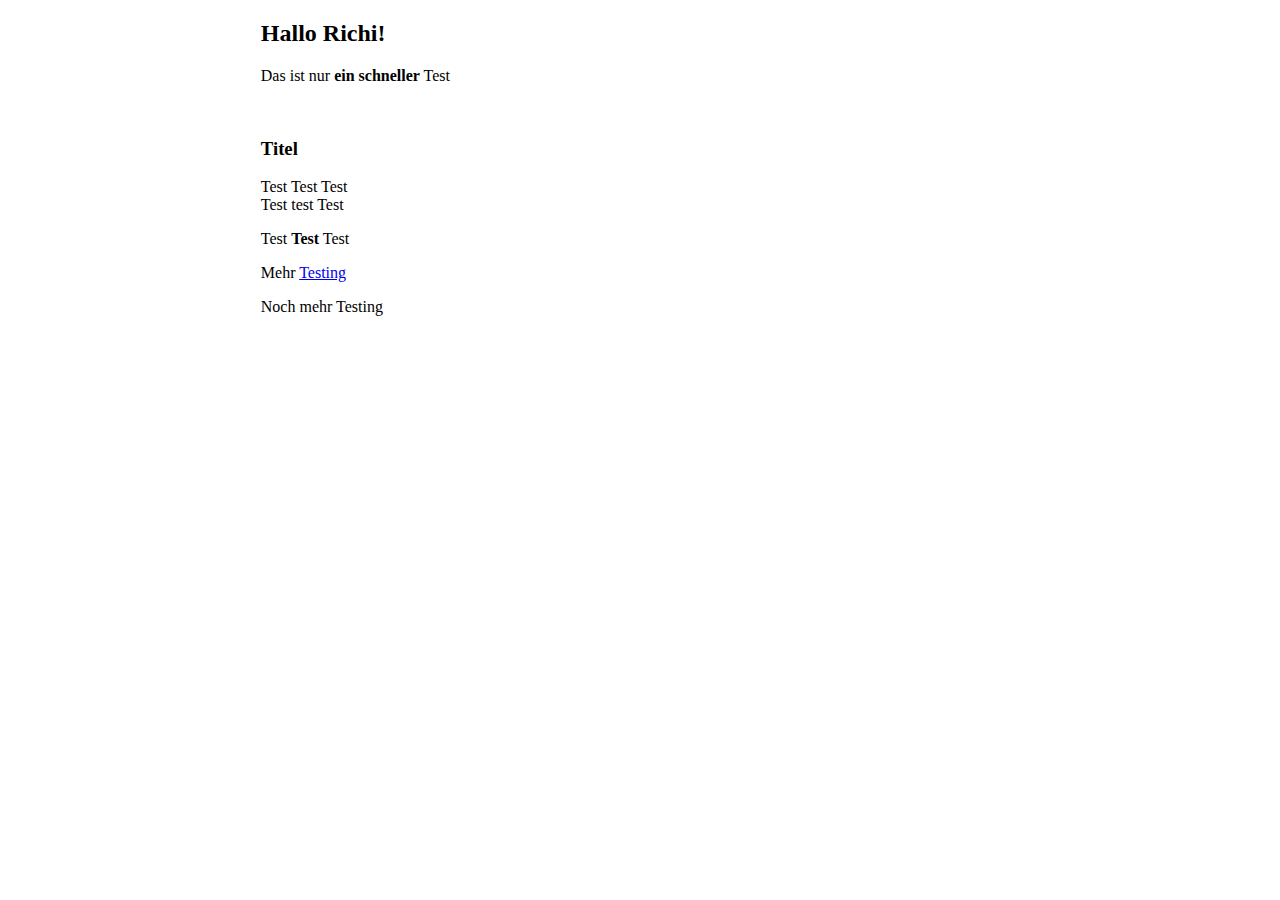
<file: richi.html>
<!DOCTYPE html>
<html lang="en">

<head>
    <meta charset="UTF-8">
    <meta http-equiv="X-UA-Compatible" content="IE=edge">
    <meta name="viewport" content="width=device-width, initial-scale=1.0">
    <title>Test</title>
</head>

<body style="background-color: white">
    <div style="margin: auto 20%;">
        <div id="richi1">
            <h2>Hallo Richi!</h2>
            <p>Das ist nur <b>ein schneller</b> Test</p>
        </div>
    </div>
    <br>
    <div style="margin: auto 20%;">
        <div id="richi2">
            <h3>Titel</h3>
            <p>Test Test Test<br>
                Test test Test</p>
            <p>Test <b>Test</b> Test</p>
            <p>Mehr <a href="/test" target="_blank">Testing</a></p>
            <p>Noch mehr Testing</p>
        </div>
    </div>

    <script src="richi.js"></script>
    <script>
<<<<<<< HEAD
        let richi1 = new Richi("richi1");
=======
        let richi1 = new Richi("richi1", {
            components: {
                heading: 'advanced',
                code: false,
            }
        });
>>>>>>> 8e0f2385be184af18137053edb9a18281bd58f8f

        let richi2 = new Richi("richi2", {
            theme: "default"
        });

        console.log(richi2.getValue());

    </script>
</body>

</html>
</file>
